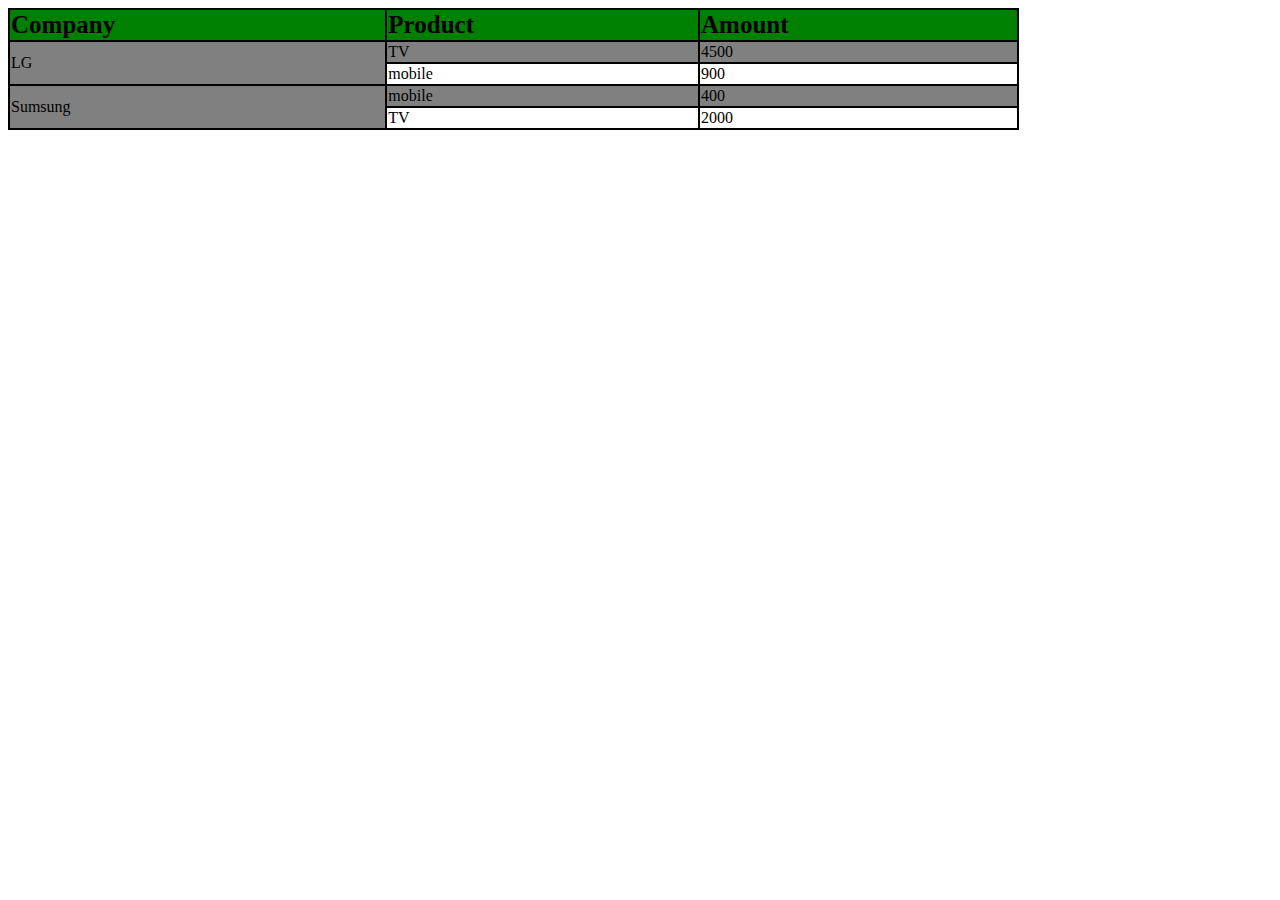
<file: index.html>
<!DOCTYPE html>
<html>
    <head>
        <title> HTML table</title>
        <style type="text/css">
            table{
                width: 80%;
            }
            th{
                text-align: left;
                font-size: 25px;
                background-color: green;
            }
            table,th,tr,td{
                border:2px solid;
                border-collapse: collapse;

            }
            table tr:nth-child(even){
                background-color: gray;
            }
        </style>
    </head>
    <body>
        <table>
            <tr>
                <th>Company</th>
                <th>Product</th>
                <th>Amount</th>
            </tr>
            <tr>
                <td rowspan="2"> LG</td>
                <td>TV</td>
                <td>4500</td>
            </tr>
            <tr>
                <td>mobile</td>
                <td>900</td>
            </tr>
            <tr>
                <td rowspan="2"> Sumsung</td>
                <td>mobile</td>
                <td>400</td>
            </tr>
            <tr>

                <td>TV</td>
                <td>2000</td>
            </tr>
        </table>
    </body>
</html>
</file>
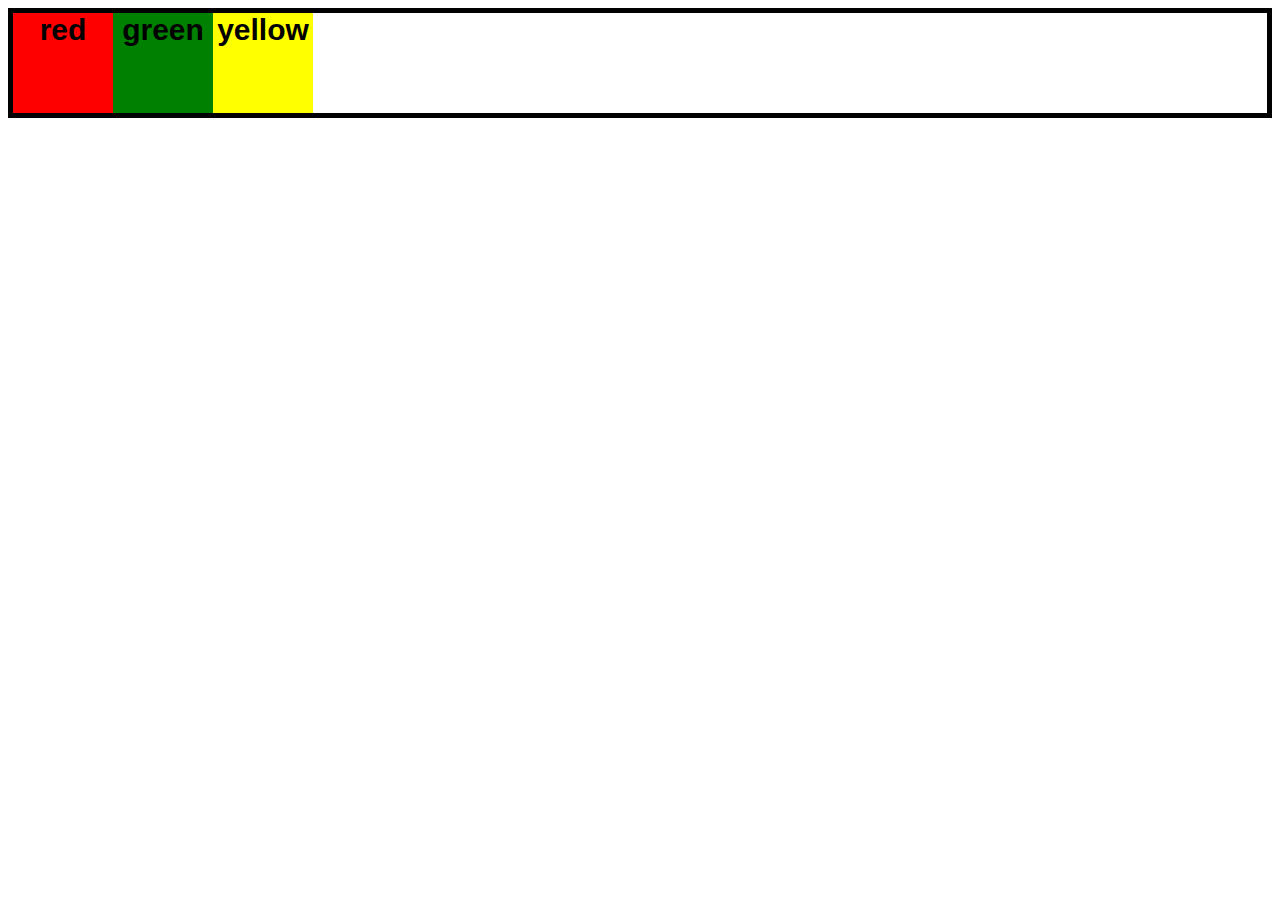
<file: 43.html>
<!DOCTYPE html>
<html>
    <head>

    </head>
    <body>
        
        <!DOCTYPE html>
<html lang="en">
  <head>
    <meta charset="utf-8">
    <title>Containers</title>
    <link rel="stylesheet" href="43.css">
  </head>
  <body>
    <div class=" container" >
    <div class="box red">red</div>
    <div class="box green">green</div>
    <div class="box yellow">yellow</div>
    </div>
  </body>
</html>
    </body>
</html>
</file>
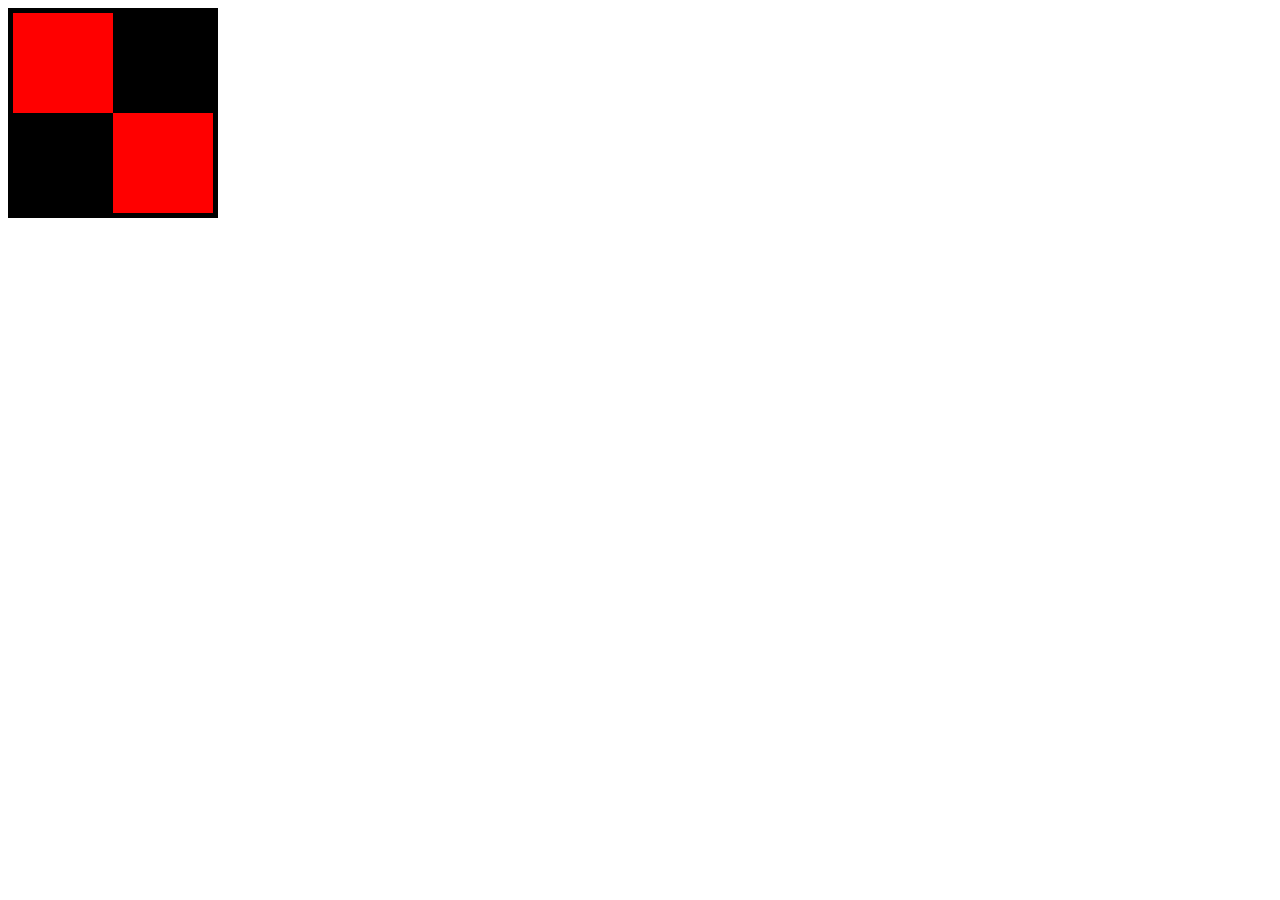
<file: 46s.html>
<!DOCTYPE html>
<html lang="en">
  <head>
    <meta charset="utf-8">
    <title>Flexbox practice!</title>
    <link rel="stylesheet" href="46s.css">
  </head>
  <body>
    <div class="container">
      <div class="box red"></div>
      <div class="box black"></div>
      <div class="box black"></div>
      <div class="box red"></div>
    </div>
  </body>
</html>
</file>
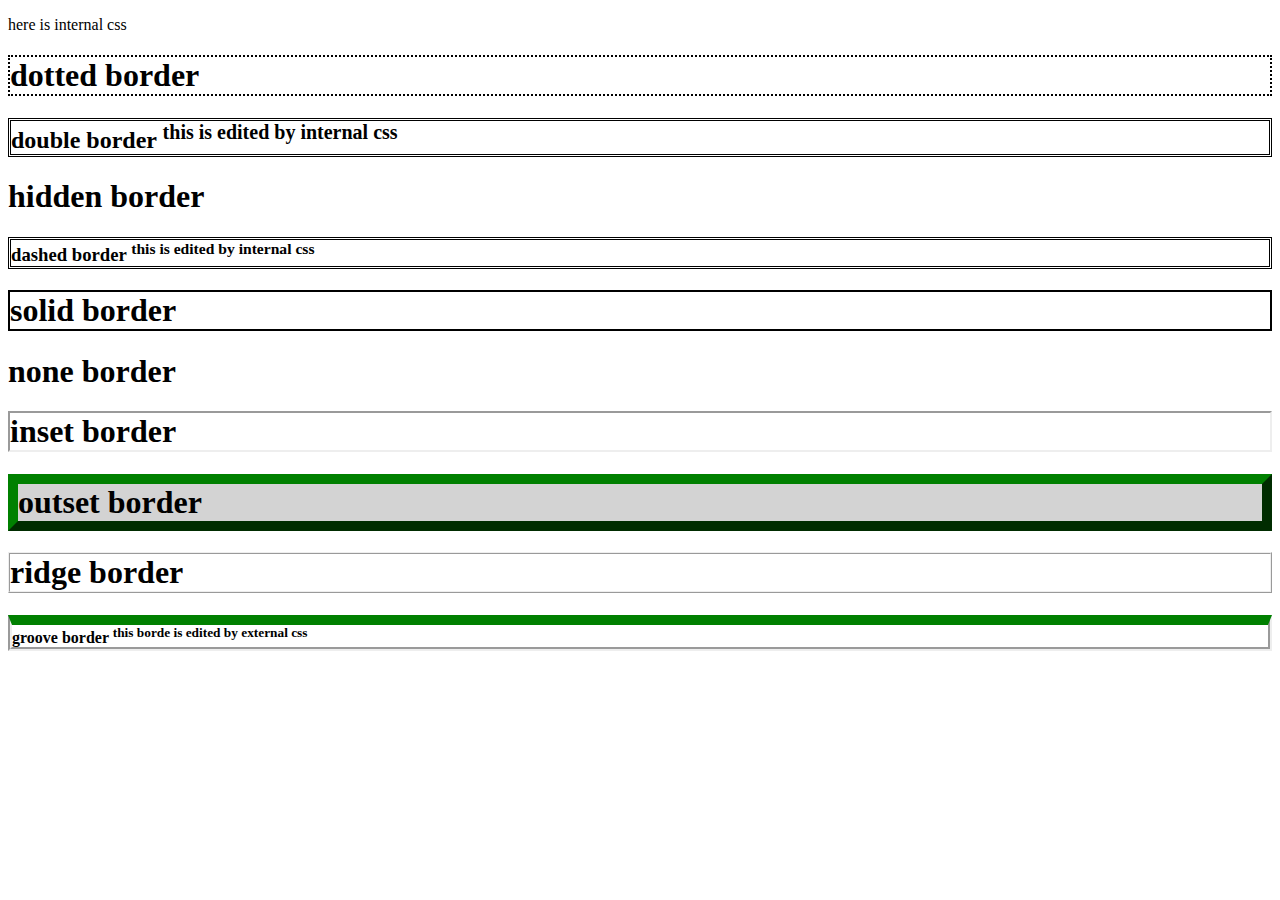
<file: border.html>
<!DOCTYPE html>
<html>
    <head>
        <link rel="stylesheet" href="border.css">
<title> border type</title>
<p> here is internal css</p>
<style type="text/css">
    h2,h3{
        border: 3px double;
    }

</style>
    </head>
    <body>
        <h1 style="border: 2px dotted">dotted border</h1>
        <h2>double border <sup>this is edited by internal css</sup></h2>
        <h1 style="border: 2px hidden">hidden border</h1>
        <h3> dashed border <sup>this is edited by internal css</sup></h3>
        <h1 style="border: 2px solid">solid border</h1>
        <h1 style="border: 2px none"> none border</h1>
      <h1 style="border: 2px inset"> inset border</h1>
      <h1 style="border: 10px outset green; background-color:lightgrey"> outset border</h1>
      <h1 style="border: 2px ridge"> ridge border</h1>
      <h4> groove border <sup>this borde is edited by external css</sup></h4>
    </body>
</html>
</file>
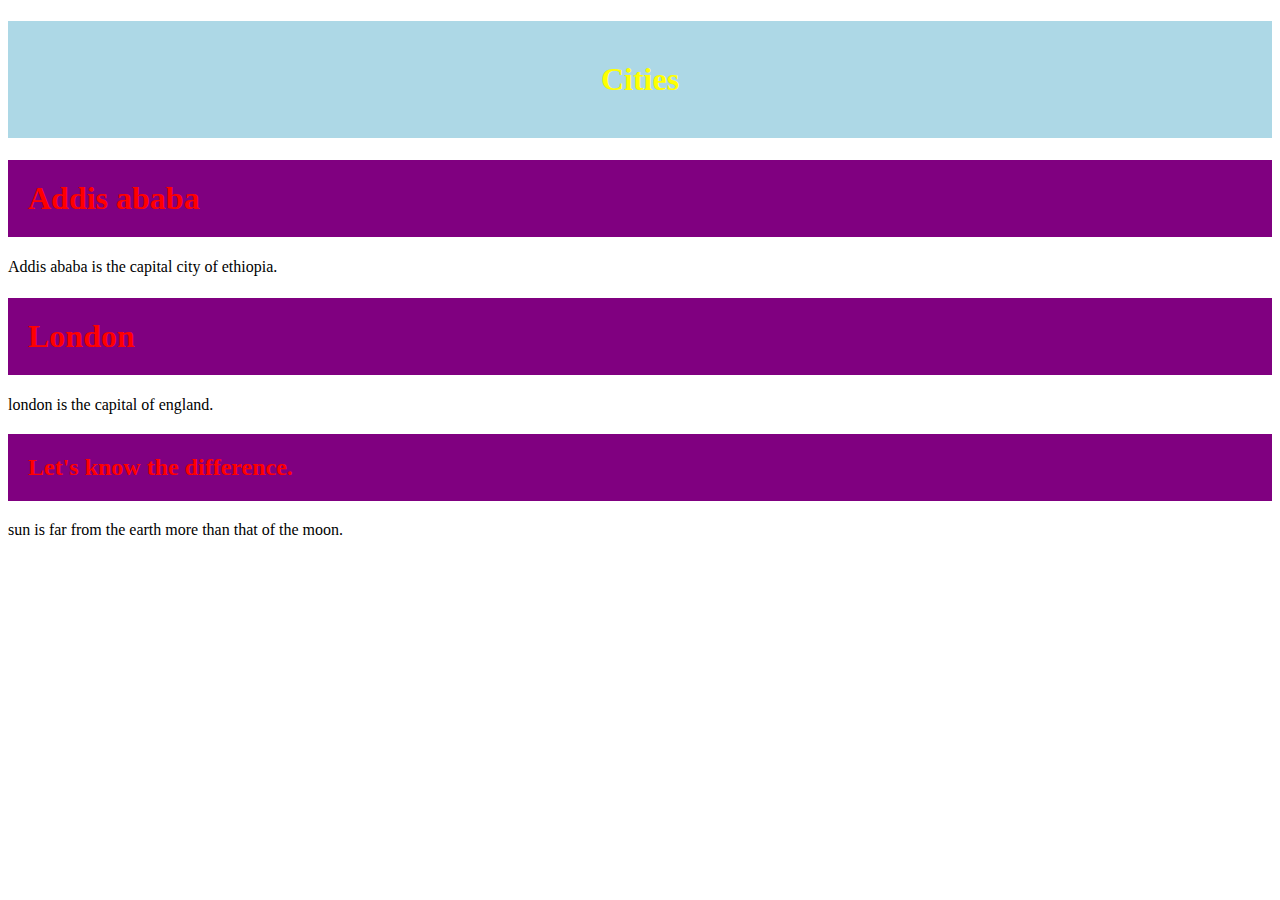
<file: class and id .html>
<!DOCTYPE html>
<html>
    <head>
        <title>class and ID no</title>
        <style type="text/css">
            #header{
                background-color: lightblue;
                padding: 40px;
                color: yellow;
                text-align: center;
            }
            .Cities{
                background-color: purple;
                padding:20px;
                color:red;        
                }


        </style>
    
    </head>
    <body>
        <h1 id="header">Cities</h1>
        <h1 class="Cities">Addis ababa</h1>
        <p>Addis ababa is the capital city of ethiopia.</p>
        <h1 class="Cities">London</h1>
        <p>london is the capital of england.</p>
        <h2 class="Cities">Let's know the difference.</h2>
        <p>sun is far from the earth more than that of the moon.</p>
    </body>
</html>
</file>
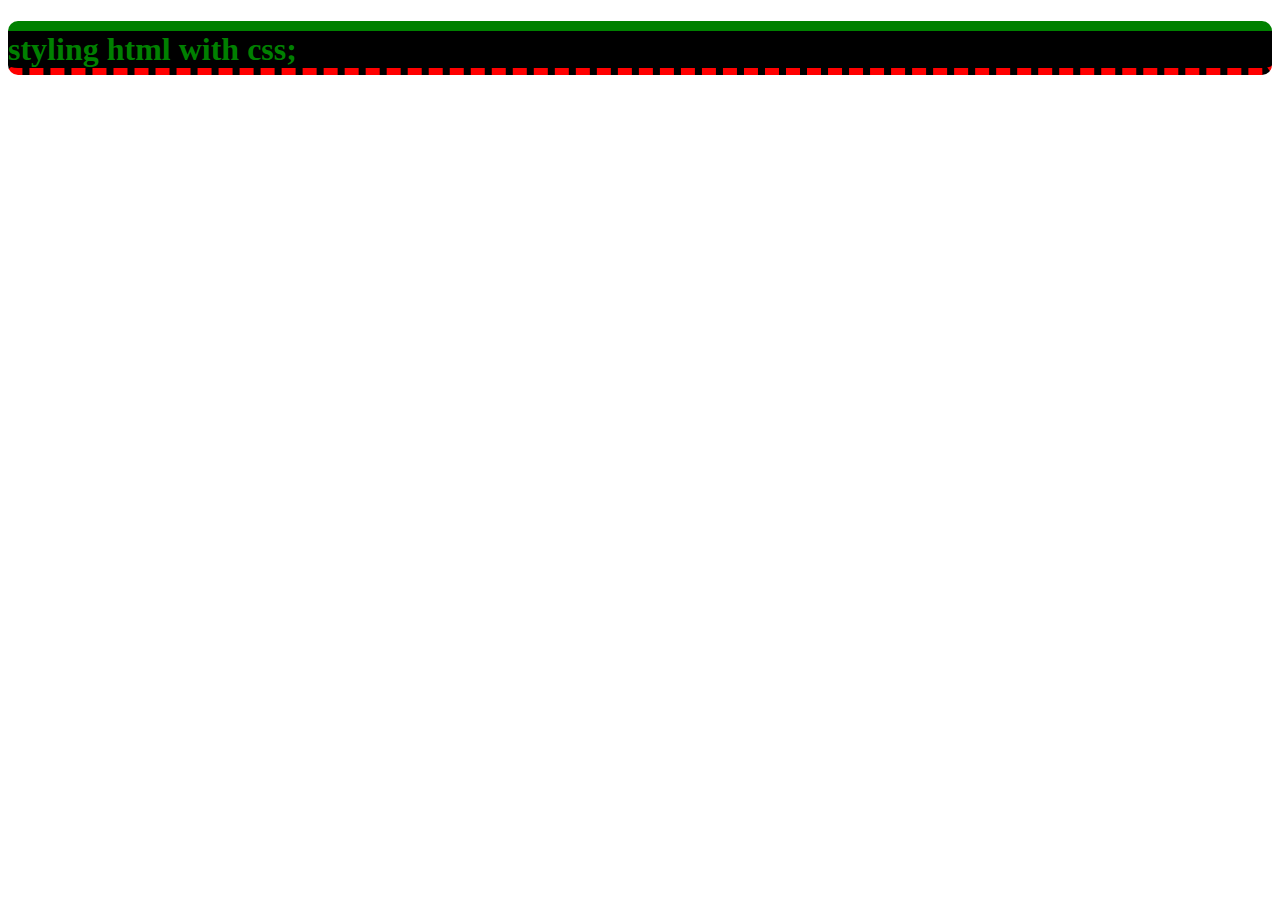
<file: inline.html>
<!DOCTYPE html>
<html>
<head>
<title> inline Example</title>

</head>
<body>
    <h1 style="color: green;
    background-color:black;
    border-top: 10px solid;
    border-bottom: 7px red dashed;
    border-radius: 10px;"> styling html with css;</h1>
</body>
</html>
</file>
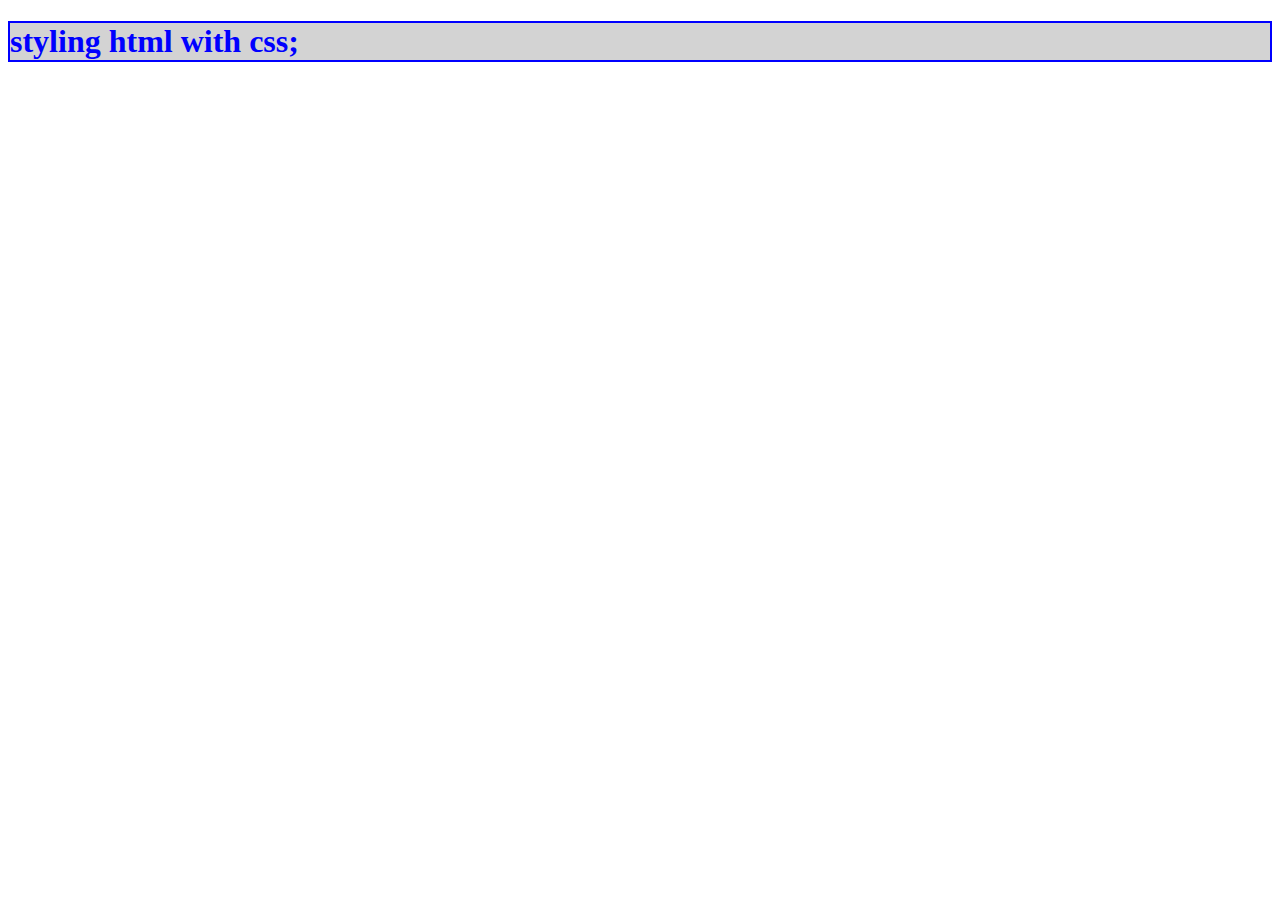
<file: internal.html>
<!DOCTYPE html>
<html>
<head>
<title> internal Example</title>
<style type ="text/css">
    h1{
        color:blue;
        border: 2px solid;
        background-color: lightgrey;

    }
</style>
</head>
<body>
    <h1> styling html with css;</h1>
</body>
</html>
</file>
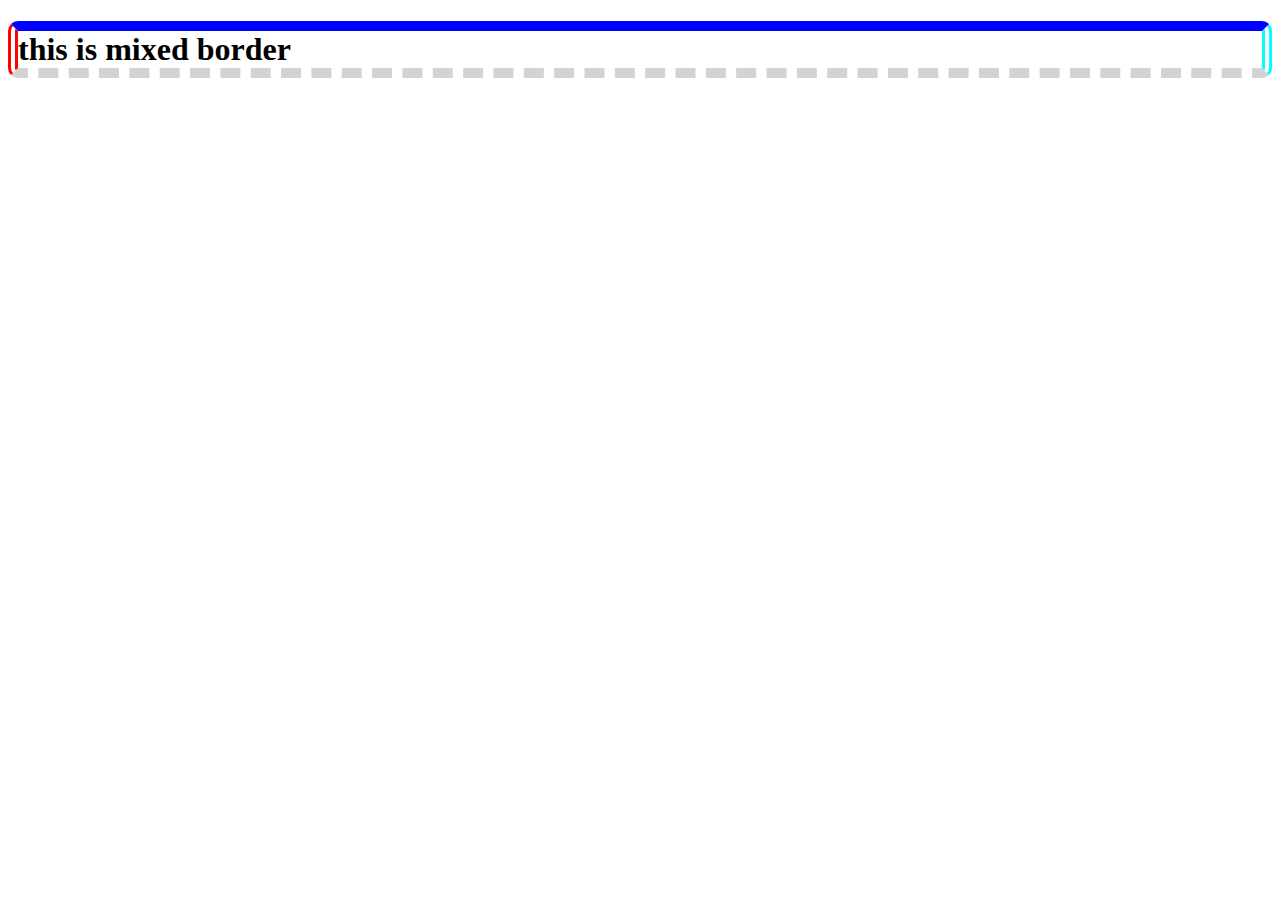
<file: mixed border.html>
<!DOCTYPE html>
<html>
    <head>
        <title>mixed border</title>
</head>
    <body>
        <h1 style="border-style: solid double dashed double;
        border-width:  10px;border-radius: 10px;
        border-top-color:blue;border-left-color:red;
        border-bottom-color:lightgrey ;
        border-right-color: aqua;"> this is mixed border </h1>
    </body>
</html>
</file>
<file: 43.css>
.box{
    width: 100px;
    height: 100px;
    text-align: center;
    font-size: 30px;
    font-weight: bold;
    font-family: sans-serif;
  }
  
  .red{
    background-color: red;
  }
  
  .green{
    background-color: green;
  }
  
  .yellow{
    background-color: yellow;
  }
  .container{
  /*float:right;*/
  display: flex;
  flex-wrap: wrap;
  border: 5px solid black;
  }
</file>
<file: 46s.css>
.container{
    width: 200px;
    border: 5px solid black;
    display: flex;
    flex-wrap: wrap;
  }
  
  .box{
    width: 100px;
    height: 100px;
  }
  
  .red{
    background-color: red;
  }
  
  .black{
    background-color: black;
  }
</file>
<file: border.css>
h4{
    border: 4px groove;
    border-top:10px solid green;
}
</file>
